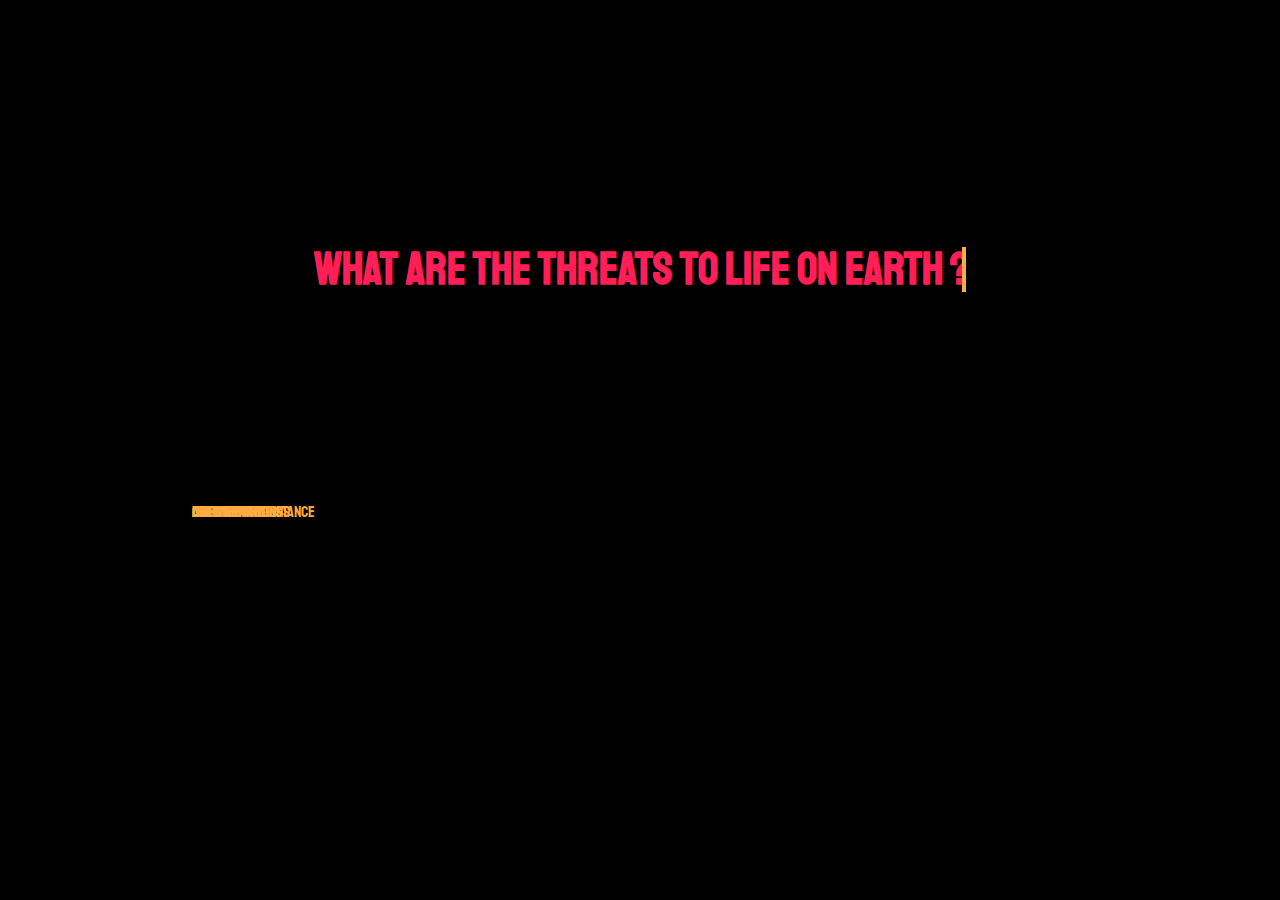
<file: index.html>
<!DOCTYPE html>
<html lang="en">

<head>
    <meta charset="UTF-8">
    <meta name="viewport" content="width=device-width, initial-scale=1.0">
    <link rel="stylesheet" href="https://cdnjs.cloudflare.com/ajax/libs/font-awesome/5.13.0/css/all.min.css"
        integrity="sha256-h20CPZ0QyXlBuAw7A+KluUYx/3pK+c7lYEpqLTlxjYQ=" crossorigin="anonymous" />
    <link rel="stylesheet" href="css/styles.css">
    <script src="https://cdnjs.cloudflare.com/ajax/libs/jquery/3.5.0/jquery.min.js"
        integrity="sha256-xNzN2a4ltkB44Mc/Jz3pT4iU1cmeR0FkXs4pru/JxaQ=" crossorigin="anonymous"></script>
    <script defer src="index.js"></script>
    <title>What are the dangers?</title>
</head>

<body>
    <button href="aboutus.html" class="aboutus-btn" onclick="window.location.replace('aboutus.html')">About us</button>
    <div class="aboutus-hover">
    </div>
    <div class="game-on">
    </div>
    <header class="main">
        <div class="headings">
            <h1 class="main-heading">What are the threats to life on earth ?</h1>
            <p class="p-heading">Go to <span style="color: yellow;">top-right</span> corner of the screen to find "About us"</p>
            <p class="p-heading1">Or go to <span style="color: yellow;">top-left</span> corner and click 3 times to play a game.</p>
        </div>
        <div class="content">
            <div class="sections">
                <div href="#" id="global-warming" class="section" onclick="window.location.replace('global-warming.html')">
                    <i class="fas fa-fire fa-4x center-icon"></i><br>
                    Global Warming
                </div>
                <div id="bac-resistance" class="section" onclick="window.location.replace('antibiotic-resistance.html')">
                    <i class="fas fa-pills fa-4x center-icon"></i><br>
                    Antibiotic Resistance
                </div>
                <div id="deforestation" class="section" onclick="window.location.replace('deforestation.html')">
                    <i class="fas fa-tree fa-4x center-icon"></i><br>
                    Deforestation
                </div>
                <div id="over-hunting" class="section" onclick="window.location.replace('overhunting.html')">
                    <i class="fas fa-hippo fa-4x center-icon"></i><br>
                    Over hunting
                </div>
                <div id="mass-extinction" class="section" onclick="window.location.replace('mass-extinction.html')">
                    <i class="fas fa-skull-crossbones fa-4x center-icon"></i><br>
                    Mass Extinctions
                </div>
            </div>
        </div>
    </header>
</body>

</html>
</file>
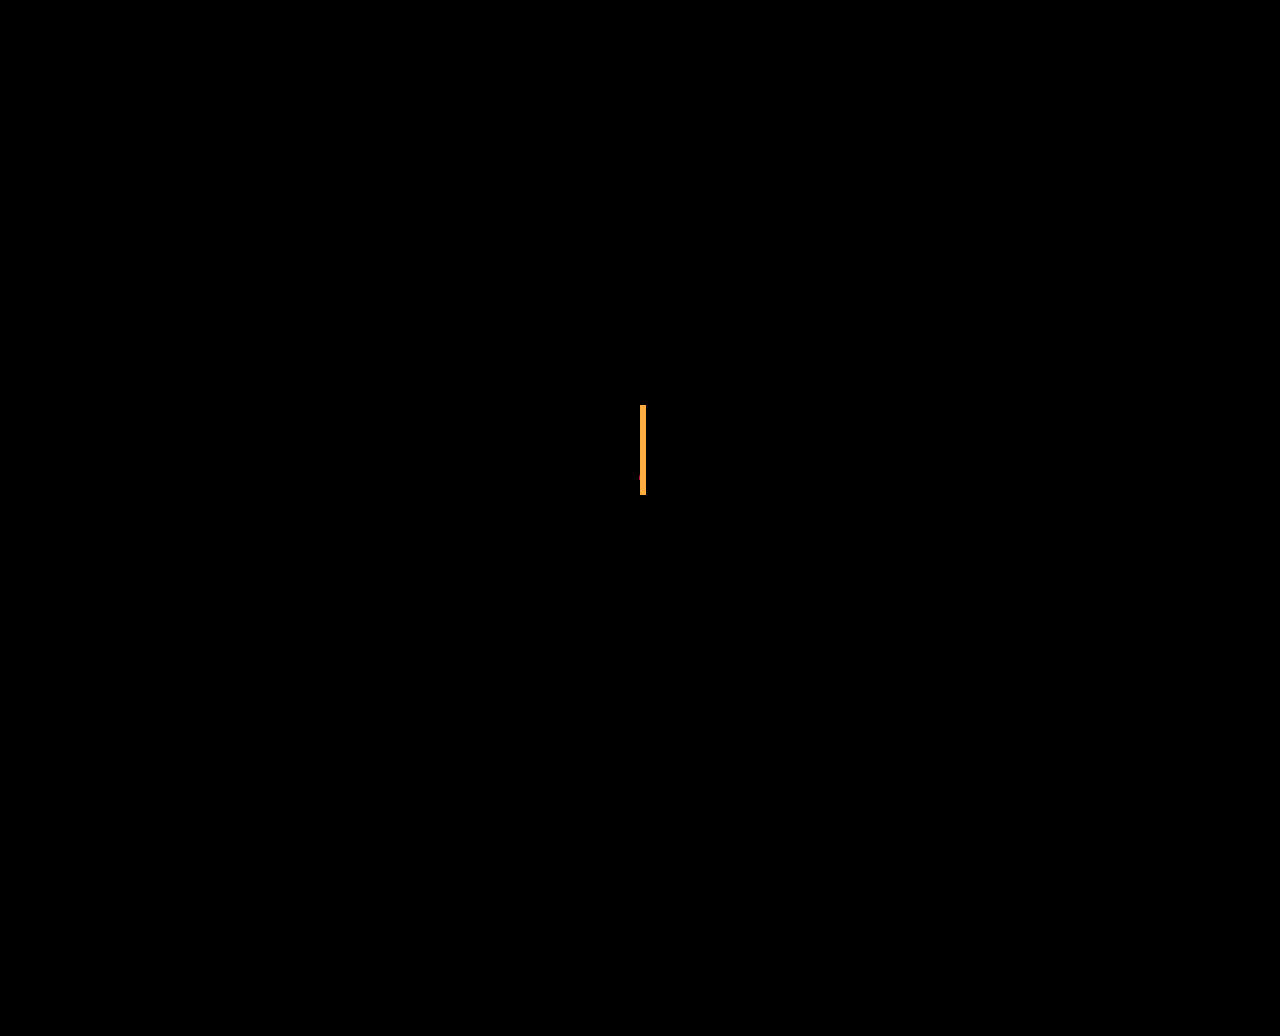
<file: aboutus.html>
<!DOCTYPE html>
<html lang="en">

<head>
    <meta charset="UTF-8">
    <meta name="viewport" content="width=device-width, initial-scale=1.0">
    <link rel="stylesheet" href="https://cdnjs.cloudflare.com/ajax/libs/font-awesome/5.13.0/css/all.min.css"
        integrity="sha256-h20CPZ0QyXlBuAw7A+KluUYx/3pK+c7lYEpqLTlxjYQ=" crossorigin="anonymous" />
    <link rel="stylesheet" href="css/side-style.css">
    <link rel="stylesheet" href="css/style-aboutus.css">
    <script src="https://cdnjs.cloudflare.com/ajax/libs/jquery/3.5.0/jquery.min.js"
        integrity="sha256-xNzN2a4ltkB44Mc/Jz3pT4iU1cmeR0FkXs4pru/JxaQ=" crossorigin="anonymous"></script>
    <script src="aboutus.js"></script>
    <title>About Us</title>
</head>

<style>

</style>

<body>
    <div class="prompt" id="top">
        <h1 class="prompt-header">About Us</h1>
    </div>
    <i class="fas fa-arrow-left fa-4x backbtn" onclick="window.location.replace('index.html')"></i>

    <div class="main-info">
        <div class="info-section">
            <div class="info-card">
                <div class="card-content">
                    <header class="card-heading">
                        <img class="avatar" src="assets/img/avatar/abid.jpg" alt="">
                        <div style="display: grid;">
                            <h1 class="main-title">Sayed Abid Hashimi</h1>
                            <h3 class="subtitle">An IT student at AUAF</h3>
                            <h5 class="subtitle">STM Department</h5>
                        </div>
                    </header>
                    <p class="card-paragraph">
                        I'm a senior student at AUAF studying computer science. This happens to be my final semester and
                        i have learned quite great deal from this univeristy.
                        I'm also an avid programmer and I like to make system application using level languages, such as
                        C and C++, although i'm not quite proficient in it as i like to be one day.
                    </p>
                </div>
            </div>
            <div class="info-card">
                <div class="card-content">
                    <header class="card-heading">
                        <img class="avatar" src="assets/img/avatar/rahman.jpg" alt="">
                        <div style="display: grid;">
                            <h1 class="main-title">Abdul Rahman Aziz</h1>
                            <h3 class="subtitle">An IT student at AUAF</h3>
                            <h5 class="subtitle">STM Department</h5>
                        </div>
                    </header>
                    <p class="card-paragraph">
                        I'm a senior student at AUAF studying computer science. This happens to be my second to last
                        semester and i have learned quite great deal from this univeristy.
                        I'm also an avid programmer and I like to make system application using level languages, such as
                        C and C++, although i'm not quite proficient in it as i like to be one day.
                    </p>
                </div>
            </div>
        </div>
        <div class="feedback-section">
            <h1>Care to give us your feeback?</h1>
            <form method="POST" class="feedback-card">
                    <h2 class="card-title">Name</h2>
                    <div class="card-body">
                        <label class="card-item-label">Email Address</label>
                        <p class="card-item-paragraph"></p>
                        <label class="card-item-label">Comments</label>
                        <p class="card-item-paragraph">Your comments must go over here.</p>
                    </div>
            </form>
        </div>
    </div>

    <script>
        setTimeout(() => {
            $('*').scrollTop(0);

        }, 800);
    </script>
</body>

</html>
</file>
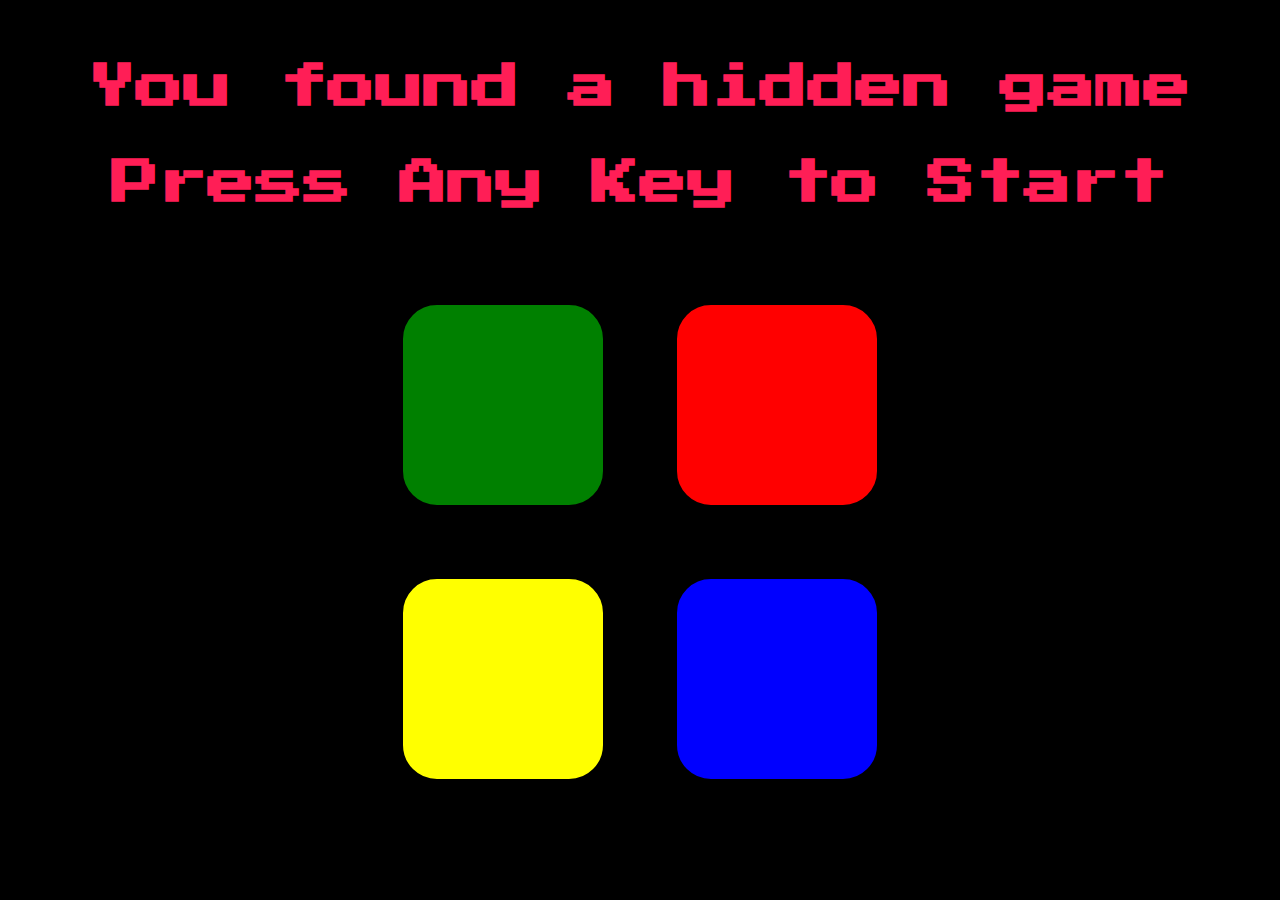
<file: hidden_game.html>
<!DOCTYPE html>
<html lang="en" dir="ltr">

<head>
  <meta charset="utf-8">
  <link href="https://fonts.googleapis.com/css?family=Press+Start+2P" rel="stylesheet">
  <link rel="stylesheet" href="https://cdnjs.cloudflare.com/ajax/libs/font-awesome/5.13.0/css/all.min.css"
    integrity="sha256-h20CPZ0QyXlBuAw7A+KluUYx/3pK+c7lYEpqLTlxjYQ=" crossorigin="anonymous" />
  <link rel="stylesheet" href="hidden_game.css">
  <title>Simon</title>
</head>

<body>
  <i class="fas fa-arrow-left fa-4x backbtn" onclick="window.location.replace('index.html')"></i>
  <h1 id="level-title">You found a hidden game <br><br> Press Any Key to Start</h1>
  <div class="container">
    <div lass="row">

      <div type="button" id="green" class="btn green">

      </div>

      <div type="button" id="red" class="btn red">

      </div>
    </div>

    <div class="row">

      <div type="button" id="yellow" class="btn yellow">

      </div>
      <div type="button" id="blue" class="btn blue">

      </div>

    </div>

  </div>

  <script src="https://ajax.googleapis.com/ajax/libs/jquery/3.3.1/jquery.min.js"></script>
  <script src="hidden_game.js" charset="utf-8"></script>

</body>

</html>
</file>
<file: css/styles.css>
@import url('https://fonts.googleapis.com/css2?family=Staatliches&display=swap');


/* General setting */
:root {
    --primary-color: #000000;
    --secondary-color: #323232;
    --tertairy-color: #ff1e56;
    --quaternary-color: #ffac41;
}

::-webkit-scrollbar {
    width: 6px;
}

/* Track */
::-webkit-scrollbar-track {
    background: rgba(242, 242, 242, 0);
}

/* Handle */
::-webkit-scrollbar-thumb {
    background: var(--tertairy-color);
    border-radius: 5rem;
}

/* Handle on hover */
::-webkit-scrollbar-thumb:hover {
    background: var(--tertairy-color);
}

::-moz-selection {
    color: var(--primary-color);
    background: var(--quaternary-color);
}

::selection {
    color: var(--primary-color);
    background: var(--quaternary-color);
}

* {
    -webkit-touch-callout: none;
    -webkit-user-select: none;
    -khtml-user-select: none;
    -moz-user-select: none;
    -ms-user-select: none;
    user-select: none;

    box-sizing: border-box;
    padding: 0;
    margin: 0;
    border-width: 0;
    overflow: hidden;
}

/* Tags */
body {
    color: var(--tertairy-color);
    background-color: var(--primary-color);
    font-family: 'Staatliches', cursive;

}


/* Classes */

.aboutus-btn {
    outline: none;
    font-weight: bold;
    font-size: 1rem;
    z-index: 20;
    position: absolute;
    top: -3rem;
    right: 3rem;
    color: var(--tertairy-color);
    padding: .6rem 1rem;
    border-radius: .5rem;
    background-color: transparent;
    transition: top .4s, transform .3s, background-color .3s;
}

.aboutus-btn:hover {
    transform: scale(1.4);
    color: var(--secondary-color);
    background-color: var(--quaternary-color);

}

.aboutus-hover {
    top: 0;
    right: 0;
    width: calc(100vw/7);
    height: calc(100vh/7);
    position: fixed;
}

.game-on {
    top: 0;
    left: 0;
    position: fixed;
    width: calc(100vw/7);
    height: calc(100vh/7);
}
.main {
    display: grid;
    grid-template-columns: 1fr;
    grid-template-rows: 1fr 1fr;
    height: 100vh;
}

.headings {
    align-self: flex-end;
    justify-self: center;
    width: 41rem;
    margin-bottom: 6rem;
}
.main-heading {
    margin: 0 auto;
    white-space: nowrap;
    overflow: hidden;
    line-height: 1;
    width: 40.7rem;
    position: relative;
    font-size: 2.8rem;
    margin-bottom: 1rem;
    border-right: 4px solid var(--quaternary-color);
    animation: mainHeadingWrite 3s steps(38) 1s 1 normal both,
    blinkCursor 350ms steps(38) infinite normal;
}

.p-heading {
    margin: 0 auto;
    text-align: center;
    white-space: nowrap;
    overflow: hidden;
    line-height: 1.2;
    position: relative;
    width: 0;
    font-size: 1.2rem;
    animation: pHeadingWrite 3s steps(38) 4.5s 1 normal forwards,
    blinkCursor 350ms steps(38) infinite normal;
}

.p-heading1 {
    margin: 0 auto;
    text-align: center;
    white-space: nowrap;
    overflow: hidden;
    line-height: 1.2;
    position: relative;
    width: 0;
    font-size: 1.2rem;
    animation: pHeadingWrite 3s steps(55) 7s 1 normal forwards,
    blinkCursor 350ms steps(38) infinite normal;
}

@keyframes mainHeadingWrite {
    from {
        width: 0;
    }

    to {
        width: 40.7rem;
    }

    99.9% {
    border-right: 4px solid var(--quaternary-color);

    }
    100% {
        border-right: none;
    }
}

@keyframes pHeadingWrite {
    from {
        border-right: 4px solid var(--quaternary-color);
        width: 0;
    }

    to {
        width: 25.7rem;
        border-right: 4px solid var(--quaternary-color);
    }
}

@keyframes blinkCursor {
    from {
        border-right-color: var(--quaternary-color);
    }

    to {
        border-right-color: transparent;
    }
}

.content {
    position: relative;
    display: grid;
    grid-template-columns: 1fr;
}

.sections {
    position: relative;
    margin: 0 2rem 0 2rem;
}

.section {
    position: absolute;
    text-align: center;
    margin: 2rem 2rem 0 2rem;
    transition: transform .3s;
    color: var(--quaternary-color);
}

.fas {
    margin-bottom: .7rem;
    color: var(--tertairy-color);
}

/* Media Queries */
@media screen and (min-width: 1018px) {

    .sections {
        margin: 0 10rem 0 10rem;
    }
}

@media screen and (min-width: 1350px) {

    .sections {
        margin: 0 20rem 0 20rem;
    }
}

@media screen and (min-width: 1515px) {

    .sections {
        margin: 0 30rem 0 30rem;
    }
}
</file>
<file: css/side-style.css>
@import url('https://fonts.googleapis.com/css2?family=Staatliches&display=swap');
@import url('https://fonts.googleapis.com/css2?family=Ubuntu&display=swap');

:root {
    --primary-color: #000000;
    --secondary-color: #323232;
    --tertairy-color: #ff1e56;
    --quaternary-color: #ffac41;
}

::-webkit-scrollbar {
    width: 6px;
}

/* Track */
::-webkit-scrollbar-track {
    background: rgba(242, 242, 242, 0);
}

/* Handle */
::-webkit-scrollbar-thumb {
    background: var(--tertairy-color);
    border-radius: 5rem;
}

/* Handle on hover */
::-webkit-scrollbar-thumb:hover {
    background: var(--tertairy-color);
}

::-moz-selection {
    color: var(--primary-color);
    background: var(--quaternary-color);
}

::selection {
    color: var(--primary-color);
    background: var(--quaternary-color);
}

* {
    -webkit-touch-callout: none;
    -webkit-user-select: none;
    -khtml-user-select: none;
    -moz-user-select: none;
    -ms-user-select: none;
    user-select: none;

    box-sizing: border-box;
    padding: 0;
    margin: 0;
    border-width: 0;
    scroll-behavior: smooth;
}

/* Tags */
body {
    background-color: var(--primary-color);
    font-family: 'Staatliches', cursive;
    overflow-y: hidden;
    overflow-x: hidden;
    animation: overflow .001s ease 2.8s 1 normal forwards;
}

a {
    cursor: context-menu;
}

@keyframes overflow  {
    99% {
        overflow-y: hidden;
    }
    100% {
        overflow-y: scroll;
    }
}

.prompt {
    display: grid;
    position: fixed;
    z-index: 10;
    height: 100vh;
    width: 100vw;
    background-color: var(--primary-color);
    animation: slideUp .7s ease 2.1s 1 normal forwards;
}

@keyframes slideUp {
    from {
        height: 100vh;
    }

    to {
        height: 8rem;
        position: absolute;
    }
}

.prompt-header {
    align-self: center;
    justify-self: center;
    line-height: 1;
    color: var(--tertairy-color);
    font-size: 90px;
    padding-right: 0;
    padding-left: .4rem;
    white-space: nowrap;
    position: relative;
    overflow: hidden;
    width: 0;
    border-right: 6px solid var(--quaternary-color);
    animation: headingWrite 1s steps(14) 1s 1 normal forwards,
        blinkCursor 350ms steps(38) infinite normal;
}

@keyframes blinkCursor {
    from {
        border-right-color: var(--quaternary-color);
    }

    to {
        border-right-color: transparent;
    }
}

.scroll-top {
    color: var(--tertairy-color);
    font-size: 2rem;
    z-index: 11;
    position: fixed;
    bottom: 2rem;
    right: 2rem;
    padding: 1rem;
    border-radius: 1rem;
    display: none;
    transition: background-color .3s, transform .3s;
}

.scroll-top:hover {
    background-color: var(--quaternary-color);
    transform: scale(1.1);
}

.backbtn {
    z-index: 20;
    top: 1.8rem;
    left: 50%;
    position: absolute;
    color: transparent;
    animation: slideLeft .5s ease 2.4s 1 normal forwards;
    transition: transform .3s;
}

.backbtn:hover {
    transform: scale(1.2);
}

@keyframes slideLeft {
    from {
        left : 50%
    }
    20% {
        color: transparent;
    }
    to {
        color: var(--tertairy-color);
        left: 1rem;
    }
}

.external-read {
    text-decoration: none;
    font-size: 1rem;
    z-index: 20;
    position: absolute;
    top: calc(5rem/2);
    right: 2rem;
    color: var(--tertairy-color);
    padding: .6rem 1rem;
    color: transparent;
    background-color: transparent;
    border-radius: .5rem;
    transition: background-color .3s, color .3s, transform .3s;
    animation: slideRight .5s ease 2.4s 1 normal forwards;
}

@keyframes slideRight {
    from {
        right : 50%
    }

    to {
        color: var(--tertairy-color);
        right: 2rem;
    }
}

.external-read:hover {
    transform: scale(1.4);
    background-color: var(--quaternary-color);
}

.main-content {
    background-position: center center;
    background-attachment: fixed;
    position: relative;
    background-repeat: no-repeat;
    background-color: var(--primary-color);
    display: grid;
    padding: 0;
    margin: 0rem 0;
    /* border: 3px solid white; */
    justify-content: center;
}

.main-text {
    background-color: var(--primary-color);
    margin: 100vh 0 0 0;
    padding: 3rem 6rem;
    color: var(--tertairy-color)
}

.header {
    color: var(--tertairy-color);
    text-align: center;
    font-size: 60px;
    padding: 2rem 0 4rem 0;
}

.paragraph {
    letter-spacing: 1px;
    overflow: hidden;
    font-size: 18px;
    line-height: 25px;
    font-weight: bold;
    color: #f8f3eb;
    margin-bottom: 2rem;
    font-family: 'Ubuntu', sans-serif;
}

/* Media Queries */
@media screen and (max-width: 1050px) {

    .main-content {
        background-size: auto;
    }

    .external-read {
        top: 10rem;
        right: -50%;
        color: aliceblue;
        background-color: var(--quaternary-color);
    }

    @keyframes slideRight {
        from {
            right : -50%
        }
    
        to {
            color: var(--tertairy-color);
            right: 2rem;
        }
    }
    .backbtn {
        z-index: 20;
        top: 10rem;
        left: -50%;
        animation: slideLeft .5s ease 2.4s 1 normal forwards;
        transition: transform .3s;
    }

    @keyframes slideLeft {
        from {
            left : -50%
        }
        20% {
            color: transparent;
        }
        to {
            color: var(--tertairy-color);
            left: 1rem;
        }
    }
}

@media screen and (min-width: 1160px) {
    .main-text {
        padding-right: 15rem;
        padding-left: 15rem;
    }

    .main-content {
        background-size: 100%;
    }
}
</file>
<file: css/style-aboutus.css>
@import url('https://fonts.googleapis.com/css2?family=Ubuntu&display=swap');
@import url('https://fonts.googleapis.com/css2?family=Staatliches&display=swap');


/* General setting */
:root {
    --primary-color: #000000;
    --secondary-color: #323232;
    --tertairy-color: #ff1e56;
    --quaternary-color: #ffac41;
}

::-webkit-scrollbar {
    width: 6px;
}

/* Track */
::-webkit-scrollbar-track {
    background: rgba(242, 242, 242, 0);
}

/* Handle */
::-webkit-scrollbar-thumb {
    background: var(--tertairy-color);
    border-radius: 5rem;
}

/* Handle on hover */
::-webkit-scrollbar-thumb:hover {
    background: var(--tertairy-color);
}

::-moz-selection {
    color: var(--primary-color);
    background: var(--quaternary-color);
}

::selection {
    color: var(--primary-color);
    background: var(--quaternary-color);
}

* {
    -webkit-touch-callout: none;
    -webkit-user-select: none;
    -khtml-user-select: none;
    -moz-user-select: none;
    -ms-user-select: none;
    user-select: none;

    box-sizing: border-box;
    padding: 0;
    margin: 0;
    border-width: 0;
    overflow: hidden;
}

/* Tags */
body {
    color: var(--tertairy-color);
    background-color: var(--primary-color);
    font-family: 'Staatliches', cursive;

}

table {
    margin: 0 auto;
    border: 2px solid var(--tertairy-color);
    border-spacing: 10px;
}

.prompt-header {
    align-self: center;
    justify-self: center;
    line-height: 1;
    color: var(--tertairy-color);
    font-size: 90px;
    padding-right: 0;
    padding-left: .4rem;
    white-space: nowrap;
    position: relative;
    overflow: hidden;
    width: 0;
    border-right: 6px solid var(--quaternary-color);
    animation: headingWrite 1s steps(7) 1s 1 normal forwards,
        blinkCursor 350ms steps(38) infinite normal;
}

@keyframes headingWrite {
    from {
        width: 0;
    }

    to {
        width: 19.5rem;
    }
}

.main-info {
    height: 100vh;
    width: 100vw;
    margin-top: 8.5rem;
    display: grid;
    grid-template-rows: 1fr 1fr;
}

.info-section {
    align-content: space-around;
    justify-items: center;
    display: grid;
    grid-template-columns: 1fr 1fr;
}

.info-card {
    height: 27rem;
    width: 32rem;
    border-radius: 10px;
    margin: 2rem;
    background-color: var(--secondary-color);
    box-shadow: 0 4px 8px 0 rgba(138, 55, 76, 0.1), 0 6px 20px 0 rgba(138, 55, 76, 0.1);
}

.card-content {
    display: grid;
    grid-template-rows: 2fr 3fr;
    padding: 1rem;
}

.card-heading {
    display: grid;
    gap: .5rem;
    padding: 1rem;
    grid-template-columns: 1fr minmax(0, 2fr);
    align-content: center;
    justify-content: center;
}

.avatar {
    border-radius: 100%;
    width: 150px;
    height: 160px;
}

.main-title {
    align-self: center; 
    justify-self: center;
}

.subtitle {
    justify-self: center;
    font-family: 'Ubuntu', sans-serif; 
    color: var(--quaternary-color)
}

.card-paragraph {
    line-height: 1.7;
    padding: 2rem;
    color: #f8f3eb;
    font-family: 'Ubuntu', sans-serif; 
}

.feedback-section {
    padding-top: 1rem;
    text-align: center;
    position: relative;
}

/* Feedback Card CSS */

.feedback-card {
    margin-top: 40px;
    position: absolute;
    left: calc(50% - 7.5rem);
    color: var(--quaternary-color);
    display: grid;
    padding: 1rem;
    background-color: var(--secondary-color);
    box-shadow: 0 4px 8px 0 rgba(138, 55, 76, 0.1), 0 6px 20px 0 rgba(138, 55, 76, 0.1);
    border-radius: .3rem;
    transition: transform 0.1s;
    height: 10rem;
    width: 15rem;
    grid-template-rows: min-content;
}

.feedback-card:hover {
    position: relative;
    font-size: .6rem;
    z-index: 40;
}

.card-title {
    align-self: flex-start;
    word-wrap: break-word;
    word-break: keep-all;
    font-family: 'Ubuntu', sans-serif; 
}

.card-body {
    display: grid;
    padding-bottom: 2rem;
    overflow: hidden;
    grid-template-columns: 1fr;
    align-content: flex-start;
    word-wrap: break-word;
    font-size: .8rem;
}


.card-item-label {
    font-weight: bold;
    margin-top: .5rem;
    display: block;
}

.card-item-paragraph {

    margin-left: .5rem;
    word-wrap: break-word;
    word-break: keep-all;
    display: block;
    align-self: flex-start;
    color: #f8f3eb;
    font-family: 'Ubuntu', sans-serif; 
}

.card-item-paragraph:focus {
    outline: none;
    border-bottom: solid;
    border-color: var(--tertiary-color);
    border-width: 2px;
}

.card-title:focus {
    outline: none;
    border-bottom: solid;
    border-color: var(--tertiary-color);
    border-width: 1px;
}


/* Media Queries */
@media screen and (max-width: 1050px) {

    .backbtn {
        z-index: 20;
        top: 1.8rem;
        left: 50%;
        animation: slideLeft .5s ease 2.4s 1 normal forwards;
        transition: transform .3s;
    }

    @keyframes slideLeft {
        from {
            left : 50%
        }
        20% {
            color: transparent;
        }
        to {
            color: var(--tertairy-color);
            left: 1rem;
        }
    }
}

@media screen and (max-width: 1160px) {

    html {
        overflow-y: scroll;
    }
    .main-info {
        grid-template-rows: 3fr 1fr;
        height: auto;
    }
    .info-section {
        grid-template-columns: 1fr;
        grid-template-rows: 1fr 1fr;
    }
}
</file>
<file: hidden_game.css>
:root {
  --primary-color: #000000;
  --secondary-color: #323232;
  --tertairy-color: #ff1e56;
  --quaternary-color: #ffac41;
}


body {
  text-align: center;
  background-color: var(--primary-color);
}

#level-title {
  font-family: 'Press Start 2P', cursive;
  font-size: 3rem;
  margin:  5%;
  color: var(--tertairy-color);
}

.container {
  display: block;
  width: 50%;
  margin: auto;

}

.btn {
  margin: 25px;
  display: inline-block;
  height: 200px;
  width: 200px;
  border: 10px solid black;
  border-radius: 20%;
}

.game-over {
  background-color: red;
  opacity: 0.8;
}

.red {
  background-color: red;
}

.green {
  background-color: green;
}

.blue {
  background-color: blue;
}

.yellow {
  background-color: yellow;
}

.pressed {
  box-shadow: 0 0 20px white;
  background-color: grey;
}

.backbtn {
  position: absolute;
  top: 50vh;
  left: 5rem;
  color: var(--tertairy-color);
  transition: transform .3s;
}

.backbtn:hover {
  transform: scale(1.2);
}
</file>
